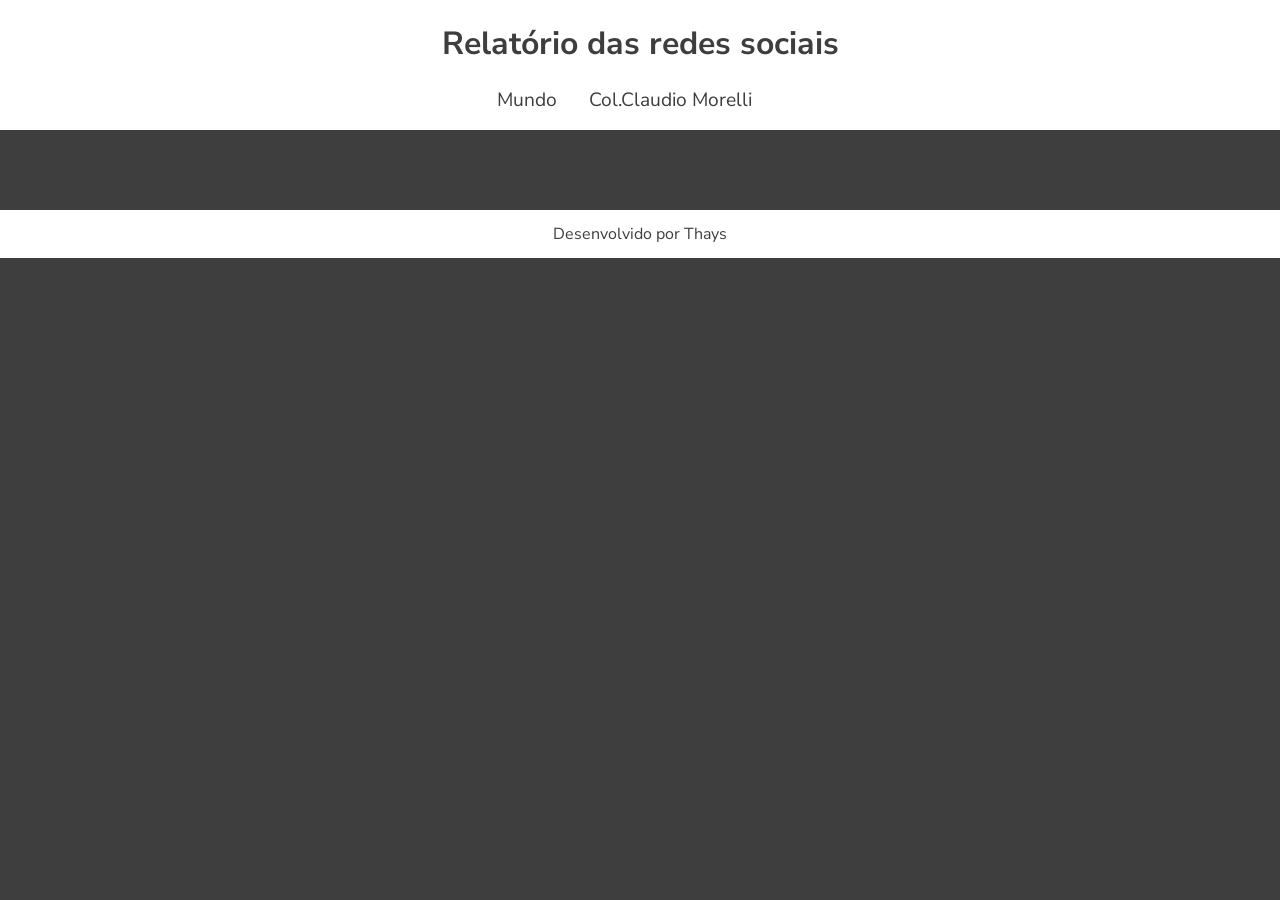
<file: index.html>
<!DOCTYPE html>
<html lang="pt-br">
<head>
    <meta charset="UTF-8">
    <meta name="viewport" content="width=device-width, initial-scale=1.0">
    <title>Redes Sociais - Mundo</title>
    <link rel="stylesheet" href="style.css">
    <script src="https://cdn.plot.ly/plotly-2.27.0.min.js" charset="utf-8"></script>
</head>
<body>
    <header>
        <h1>Relatório das redes sociais</h1>
        <nav>
            <a href="index.html">Mundo</a>
            <a href="minha-escola.html">Col.Claudio Morelli</a>
        </nav>
    </header>
    <main class="graficos-section">
        <section id="graficos-container" class="graficos-container">
            <!-- crie os gráficos/texto aqui -->
        </section>
    </main>
    <footer>
        <p>Desenvolvido por Thays</p>
    </footer>
    <script type="module" src="graficos/common.js"></script>
    <script type="module" src="graficos/informacoesGlobais.js"></script>
    <script type="module" src="graficos/quantidadeUsuarios.js"></script>
    <!-- Remover esse script, pois ele é específico da página "Minha Escola" -->
    <!-- <script type="module" src="graficos/redesFavoritasMundo.js"></script> -->
</body>
</html>
</file>
<file: style.css>
@import url('https://fonts.googleapis.com/css2?family=Nunito+Sans:ital,opsz,wght@0,6..12,200..1000;1,6..12,200..1000&display=swap');

:root {
    --bg-color: #3E3E3E; /* cinza */
    --primary-color: #FFFFFF; /* branco */
    --secondary-color: #800080; /* roxo */
    --font: "Nunito Sans", sans-serif;
}

body {
    background-color: var(--bg-color);
    color: var(--primary-color);
    font-family: var(--font);
    height: 100vh;
    margin: 0;
}

header {
    background-color: var(--primary-color);
    text-align: center;
    padding: 1px;
}

h1 {
    font-size: 2rem;
    color: var(--bg-color);
    font-weight: 700;
}

nav {
    display: flex;
    justify-content: center;
    font-weight: 400;
}

nav a {
    text-decoration: none;
    color: var(--bg-color);
    margin: 0 2rem 1rem 0rem;
    font-size: 1.2rem;
}

nav a:hover {
    text-decoration: underline;
    transform: scale(0.90);
    transition: transform 0.1s;
}

.graficos-container {
    margin: 5rem;
}

.grafico {
    margin-top: 3rem;
}

.graficos-container__texto {
    font-size: 1.3rem;
    text-align: center;
    padding: 2rem;
    border: var(--secondary-color) solid 2px;
}

span {
    font-weight: bold;
    color: var(--secondary-color);
}

footer {
    display: flex;
    align-items: center;
    justify-content: center;
    background-color: var(--primary-color);
    color: var(--bg-color);
    width: 100%;
    height: 3rem;
    margin-top: 2rem;
}
</file>
